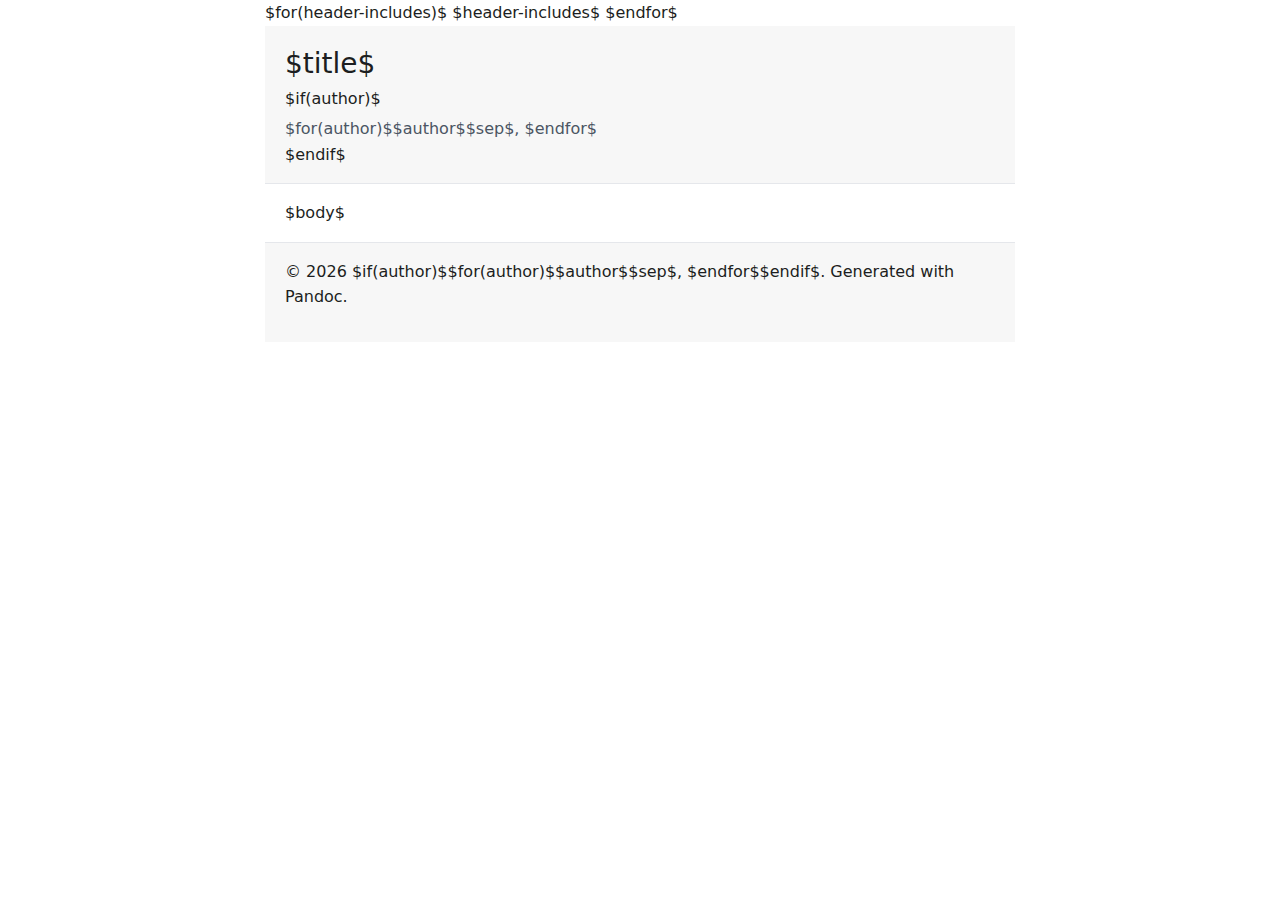
<file: template.html>
<!DOCTYPE html>
<html lang="en">
<head>
	<meta charset="utf-8" />
	<meta name="viewport" content="width=device-width, initial-scale=1" />
	<meta name="generator" content="pandoc" />
	<title>$if(title-prefix)$$title-prefix$ – $endif$$pagetitle$</title>
	<meta name="description" content="$if(abstract)$$abstract.plain$$endif$" />
	<link rel="stylesheet" href="pandoc.css" />
	$for(header-includes)$
	$header-includes$
	$endfor$
</head>
<body class="$if(theme)$theme$endif$">
	<header class="site-header">
		<div class="container">
			<p class="site-title">$title$</p>
			$if(author)$<p class="site-author">$for(author)$$author$$sep$, $endfor$</p>$endif$
		</div>
	</header>

	<main class="site-main">
		<div class="container">
			$body$
		</div>
	</main>

	<footer class="site-footer">
		<div class="container">
			<p>
				© <span id="year"></span> $if(author)$$for(author)$$author$$sep$, $endfor$$endif$. Generated with Pandoc.
			</p>
		</div>
	</footer>

	<script>
		// Update footer year
		document.getElementById('year').textContent = new Date().getFullYear();
		// Make tables responsive by wrapping them
		(function () {
			var tables = document.querySelectorAll('table');
			tables.forEach(function (tbl) {
				if (!tbl.parentElement.classList.contains('table-wrapper')) {
					var wrapper = document.createElement('div');
					wrapper.className = 'table-wrapper';
					tbl.parentNode.insertBefore(wrapper, tbl);
					wrapper.appendChild(tbl);
				}
			});
		})();
	</script>
</body>
</html>
</file>
<file: pandoc.css>
html {
	margin: auto;
	max-width: 750px;
}

body {
	background-color: #ffffff;
	color: #1c1e21;
	font-family: system-ui, -apple-system, Segoe UI, Roboto, Helvetica, Arial, "Apple Color Emoji", "Segoe UI Emoji", "Segoe UI Symbol";
	line-height: 1.6;
	margin: 0;
}

/* Layout containers */
.site-header, .site-footer {
	background: #f7f7f7;
	border-bottom: 1px solid #e5e7eb;
}
.site-footer { border-top: 1px solid #e5e7eb; border-bottom: 0; }
.container {
	max-width: 900px;
	margin: 0 auto;
	padding: 1rem 1.25rem;
}
.site-title { margin: 0; font-size: 1.75rem; }
.site-author { margin: .25rem 0 0; color: #4b5563; }

/* Typography */
h1, h2, h3, h4 { line-height: 1.25; margin-top: 2rem; margin-bottom: .75rem; }
p { margin: 0 0 1rem; }
ul, ol { padding-left: 1.25rem; }
a { color: #0b63c4; text-decoration: none; }
a:hover { text-decoration: underline; }

/* Images */
img { max-width: 100%; height: auto; border-radius: 4px; }

/* Publications: image + text two-column layout (float-based for robustness) */
.pub { display: flex; gap: 1rem; margin: 1.25rem 0; align-items: flex-start; }
.pub .thumb { flex: 0 0 200px; min-width:200px; max-width: 200px; margin: 0; }
.pub .meta { flex: 1 1 0; }
.pub .links img { height: 1em; width: auto; vertical-align: -2px; }

/* Code */
code, pre { font-family: ui-monospace, SFMono-Regular, Menlo, Monaco, Consolas, "Liberation Mono", "Courier New", monospace; }
pre { background: #f6f8fa; padding: .8rem; border-radius: 6px; overflow: auto; }
code { background: #f6f8fa; padding: .1rem .25rem; border-radius: 4px; }

/* Legacy alignment from original */
td { vertical-align: top; }
</file>
